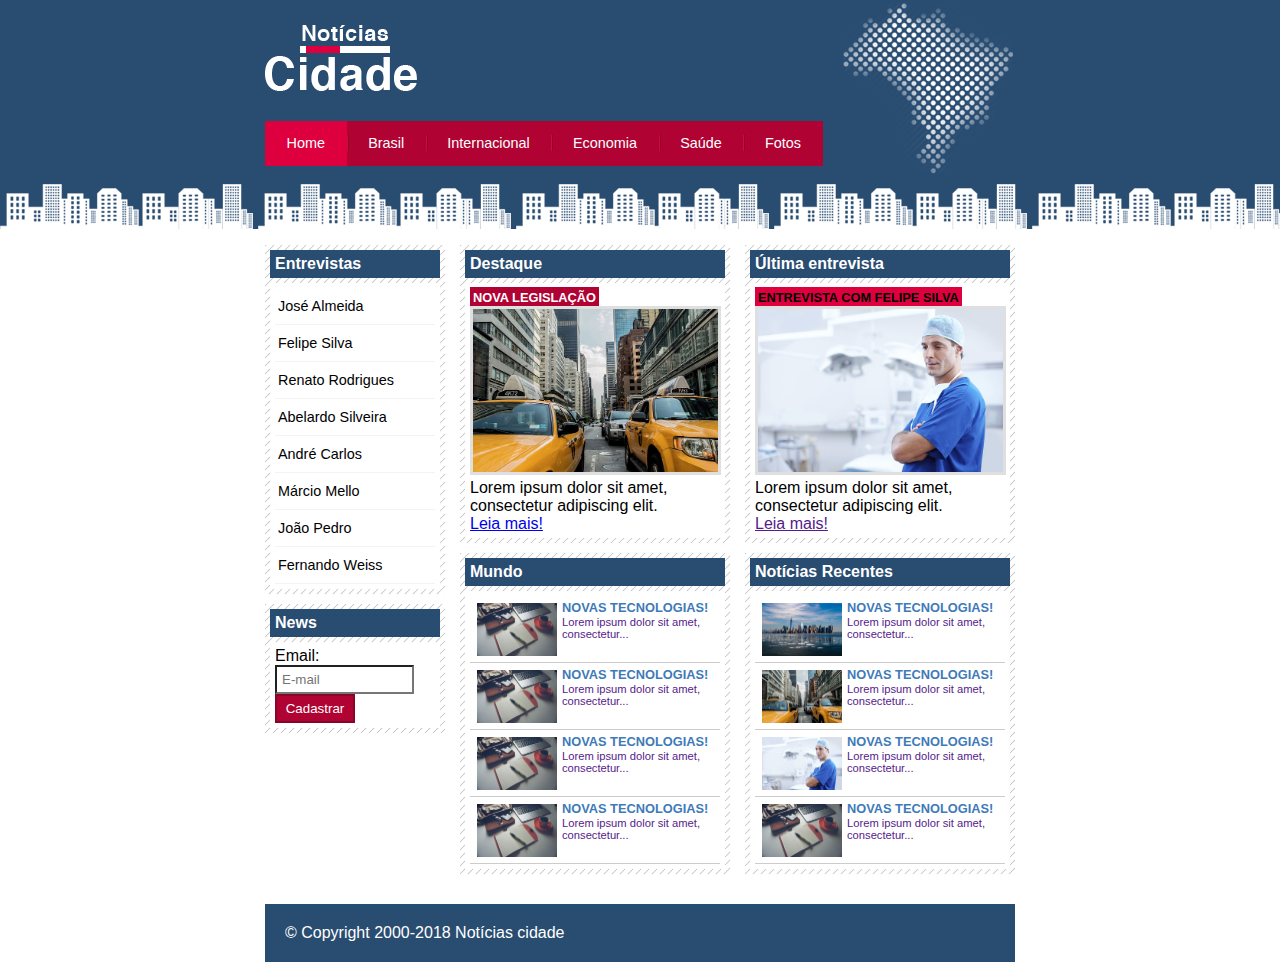
<file: index.html>
<!DOCTYPE html>
<html>
	<head>
	
		<title>Notícias Cidade</title>
		<meta charset="utf-8">

			<!-- Estilo Customizado -->
		<link rel="stylesheet" type="text/css" href="estilo.css">	
	
		
	</head>
	<body id="tres-colunas" class="home">
		<!-- Início Container -->
		<div id="container">

			<!-- Inicio Topo -->
			<div id="topo">
				<h1 class="logo">Notícias Cidade</h1>
				<ul id="navegacao">
					<li class="primeiro">
						<a id="home" href="index.html">Home</a>
					</li>
					<li>
						<a id="brasil" href="brasil.html">Brasil</a>
					</li>
					<li>
						<a id="internacional" href="internacional.html">Internacional</a>
					</li>
					<li>
						<a id="economia" href="economia.html">Economia</a>
					</li>
					<li>
						<a id="saude" href="saude.html">Saúde</a>
					</li>
					<li>
						<a id="fotos" href="fotos.html">Fotos</a>
					</li>
				</ul>
			</div><!-- Fim Topo -->

			<!-- Início Conteudo -->
			<div id="conteudo">

				<!-- Conteúdo Primário -->
				<div id="primario">
					<div class="caixa destaque">
							<h2>Destaque</h2>
							<div class="caixa-conteudo">

								<h3>Nova legislação</h3>
								<img class="imagem-principal" src="imagens/taxi.jpg" width="100%">
								<p>
									Lorem ipsum dolor sit amet, consectetur adipiscing elit.
								</p>
								<a href="nova-legislacao">Leia mais!</a>
							</div>
						</div>

						<div class="caixa">
							<h2>Mundo</h2>
							<div class="caixa-conteudo">

								<ul id="lista-noticias">
									<li>
										<a href="">
											<img src="imagens/tecnologia.jpg" width="80">
											<h3>Novas tecnologias!</h3>
											<p>Lorem ipsum dolor sit amet, consectetur...</p>
										</a>
									</li>
									<li>
										<a href="">
											<img src="imagens/tecnologia.jpg" width="80">
											<h3>Novas tecnologias!</h3>
											<p>Lorem ipsum dolor sit amet, consectetur...</p>
										</a>
									</li>
									<li>
										<a href="">
											<img src="imagens/tecnologia.jpg" width="80">
											<h3>Novas tecnologias!</h3>
											<p>Lorem ipsum dolor sit amet, consectetur...</p>
										</a>
									</li>
									<li>
										<a href="">
											<img src="imagens/tecnologia.jpg" width="80">
											<h3>Novas tecnologias!</h3>
											<p>Lorem ipsum dolor sit amet, consectetur...</p>
										</a>
									</li>
								</ul>

							</div>
						</div>


				</div> <!-- Fim do conteúdo primario -->

				<!-- Conteúdo secundário -->
				<div id="secundario">

					<div class="caixa entrevista">
							<h2>Última entrevista</h2>
							<div class="caixa-conteudo">
								
								<h3>Entrevista com Felipe Silva</h3>
								<img class="imagem-principal" src="imagens/doutor.jpg" width="100%">
								<p>
									Lorem ipsum dolor sit amet, consectetur adipiscing elit.
								</p>
								<a href="">Leia mais!</a>
							</div>
					</div>

						<div class="caixa">
							<h2>Notícias Recentes</h2>
							<div class="caixa-conteudo">

								<ul id="lista-noticias">
									<li>
										<a href="">
											<img src="imagens/cidade.jpg" width="80">
											<h3>Novas tecnologias!</h3>
											<p>Lorem ipsum dolor sit amet, consectetur...</p>
										</a>
									</li>
									<li>
										<a href="">
											<img src="imagens/taxi.jpg" width="80">
											<h3>Novas tecnologias!</h3>
											<p>Lorem ipsum dolor sit amet, consectetur...</p>
										</a>
									</li>
									<li>
										<a href="">
											<img src="imagens/doutor.jpg" width="80">
											<h3>Novas tecnologias!</h3>
											<p>Lorem ipsum dolor sit amet, consectetur...</p>
										</a>
									</li>
									<li>
										<a href="">
											<img src="imagens/tecnologia.jpg" width="80">
											<h3>Novas tecnologias!</h3>
											<p>Lorem ipsum dolor sit amet, consectetur...</p>
										</a>
									</li>
								</ul>

							</div>
						</div>

				</div><!-- fim do conteúdo secundádio -->

				<!-- Conteúdo lateral -->
				<div id="lateral">
						<div class="caixa">
							<h2>Entrevistas</h2>
							<div class="caixa-conteudo">
								<ul>
									<li><a href="">José Almeida</a></li>
									<li><a href="">Felipe Silva</a></li>
									<li><a href="">Renato Rodrigues</a></li>
									<li><a href="">Abelardo Silveira</a></li>
									<li><a href="">André Carlos</a></li>
									<li><a href="">Márcio Mello</a></li>
									<li><a href="">João Pedro</a></li>
									<li><a href="">Fernando Weiss</a></li>
								</ul>
							</div>
						</div>

						<div class="caixa">
							<h2>News</h2>
							<div class="caixa-conteudo">
								<form>
									<div>
										<label for="email">Email:</label>
										<input type="text" name="email" id="email" placeholder="E-mail">
									</div>
									<div>
										<input class="submit" type="submit" value="Cadastrar">
									</div>
								</form>
							</div>

				</div><!-- Fim do conteúdo lateral -->


			</div><!-- Fim Conteúdo -->

			
		</div><!-- Fim container -->
		

		<div id="container-rodape" style="clear: both;">
				<div id="rodape">
					&copy; Copyright 2000-2018 Notícias cidade 
				</div>
		 </div>
		

	</body>


</html>
</file>
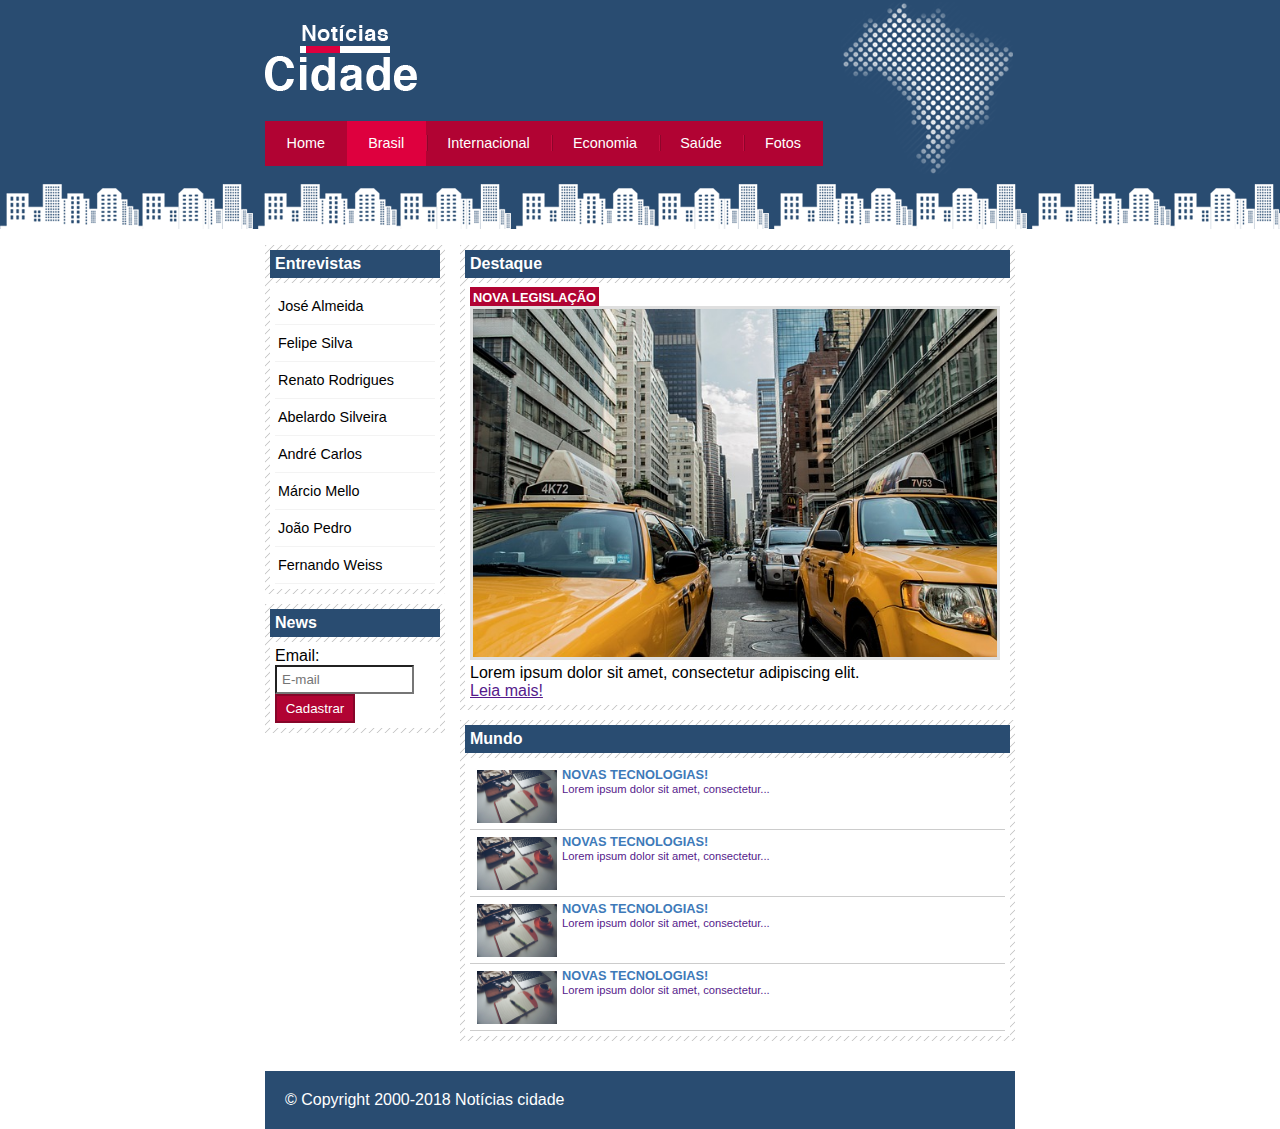
<file: brasil.html>
<!DOCTYPE html>
<html>
	<head>
	
		<title>Notícias Cidade</title>
		<meta charset="utf-8">

			<!-- Estilo Customizado -->
		<link rel="stylesheet" type="text/css" href="estilo.css">	
	
		
	</head>
	<body id="duas-colunas" class="brasil">
		<!-- Início Container -->
		<div id="container">

			<!-- Inicio Topo -->
			<div id="topo">
				<h1 class="logo">Notícias Cidade</h1>
				<ul id="navegacao">
					<li class="primeiro">
						<a id="home" href="index.html">Home</a>
					</li>
					<li>
						<a id="brasil" href="brasil.html">Brasil</a>
					</li>
					<li>
						<a id="internacional" href="internacional.html">Internacional</a>
					</li>
					<li>
						<a id="economia" href="economia.html">Economia</a>
					</li>
					<li>
						<a id="saude" href="saude.html">Saúde</a>
					</li>
					<li>
						<a id="fotos" href="fotos.html">Fotos</a>
					</li>
				</ul>
			</div><!-- Fim Topo -->

			<!-- Início Conteudo -->
			<div id="conteudo">

				<!-- Conteúdo Primário -->
				<div id="primario">
					<div class="caixa destaque">
							<h2>Destaque</h2>
							<div class="caixa-conteudo">

								<h3>Nova legislação</h3>
								<img class="imagem-principal" src="imagens/taxi.jpg" width="100%">
								<p>
									Lorem ipsum dolor sit amet, consectetur adipiscing elit.
								</p>
								<a href="">Leia mais!</a>
							</div>
						</div>

						<div class="caixa">
							<h2>Mundo</h2>
							<div class="caixa-conteudo">

								<ul id="lista-noticias">
									<li>
										<a href="">
											<img src="imagens/tecnologia.jpg" width="80">
											<h3>Novas tecnologias!</h3>
											<p>Lorem ipsum dolor sit amet, consectetur...</p>
										</a>
									</li>
									<li>
										<a href="">
											<img src="imagens/tecnologia.jpg" width="80">
											<h3>Novas tecnologias!</h3>
											<p>Lorem ipsum dolor sit amet, consectetur...</p>
										</a>
									</li>
									<li>
										<a href="">
											<img src="imagens/tecnologia.jpg" width="80">
											<h3>Novas tecnologias!</h3>
											<p>Lorem ipsum dolor sit amet, consectetur...</p>
										</a>
									</li>
									<li>
										<a href="">
											<img src="imagens/tecnologia.jpg" width="80">
											<h3>Novas tecnologias!</h3>
											<p>Lorem ipsum dolor sit amet, consectetur...</p>
										</a>
									</li>
								</ul>

							</div>
						</div>


				</div> <!-- Fim do conteúdo primario -->

				

				<!-- Conteúdo lateral -->
				<div id="lateral">
						<div class="caixa">
							<h2>Entrevistas</h2>
							<div class="caixa-conteudo">
								<ul>
									<li><a href="">José Almeida</a></li>
									<li><a href="">Felipe Silva</a></li>
									<li><a href="">Renato Rodrigues</a></li>
									<li><a href="">Abelardo Silveira</a></li>
									<li><a href="">André Carlos</a></li>
									<li><a href="">Márcio Mello</a></li>
									<li><a href="">João Pedro</a></li>
									<li><a href="">Fernando Weiss</a></li>
								</ul>
							</div>
						</div>

						<div class="caixa">
							<h2>News</h2>
							<div class="caixa-conteudo">
								<form>
									<div>
										<label for="email">Email:</label>
										<input type="text" name="email" id="email" placeholder="E-mail">
									</div>
									<div>
										<input class="submit" type="submit" value="Cadastrar">
									</div>
								</form>
							</div>

				</div><!-- Fim do conteúdo lateral -->


			</div><!-- Fim Conteúdo -->

			
		</div><!-- Fim container -->
		

		<div id="container-rodape" style="clear: both;">
				<div id="rodape">
					&copy; Copyright 2000-2018 Notícias cidade 
				</div>
		 </div>
		

	</body>


</html>
</file>
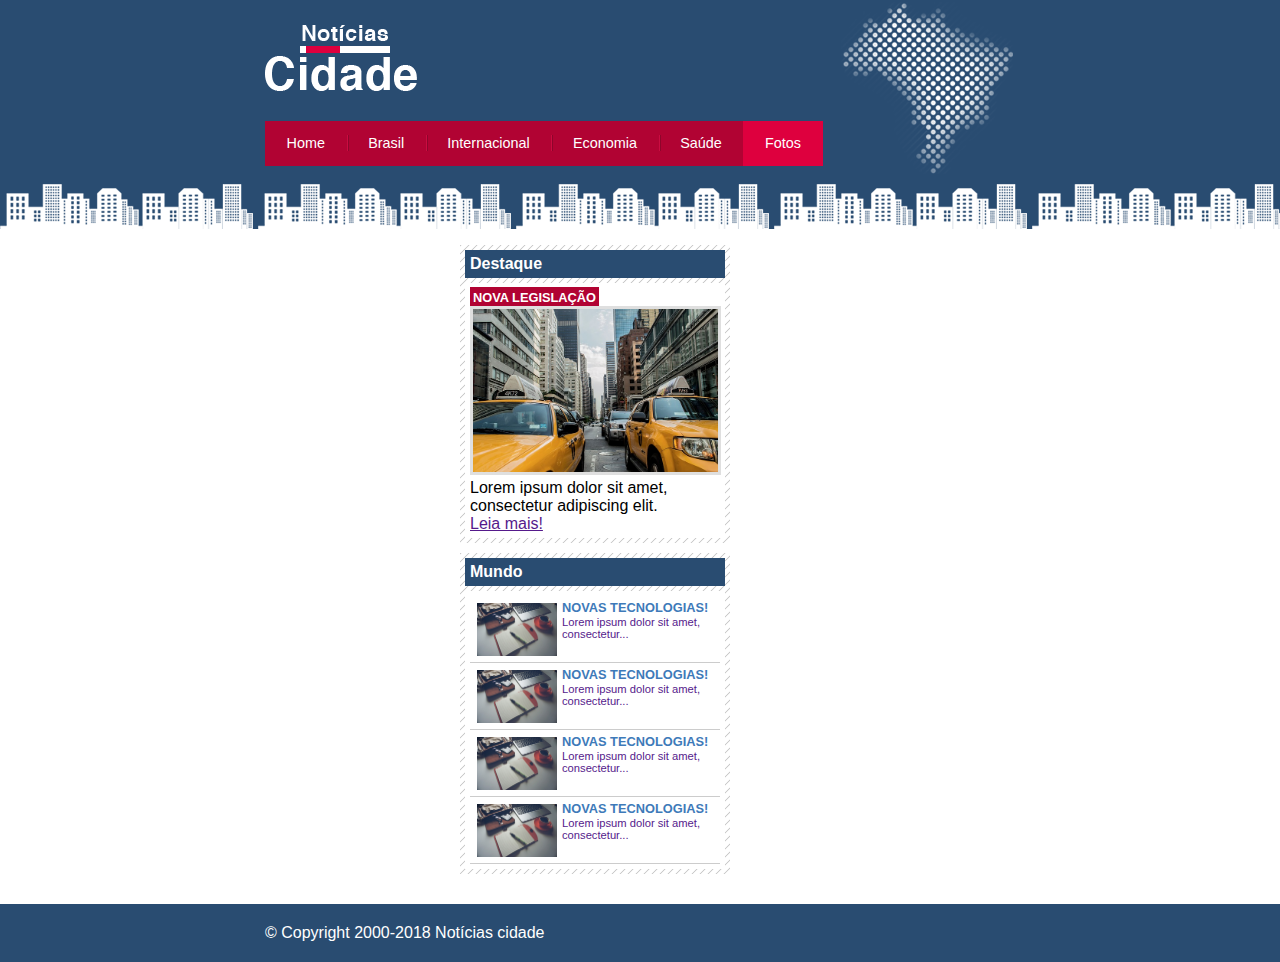
<file: fotos.html>
<!DOCTYPE html>
<html>
	<head>
	
		<title>Notícias Cidade</title>
		<meta charset="utf-8">

			<!-- Estilo Customizado -->
		<link rel="stylesheet" type="text/css" href="estilo.css">	
	
		
	</head>
	<body id="uma-colunas" class="fotos">
		<!-- Início Container -->
		<div id="container">

			<!-- Inicio Topo -->
			<div id="topo">
				<h1 class="logo">Notícias Cidade</h1>
				<ul id="navegacao">
					<li class="primeiro">
						<a id="home" href="index.html">Home</a>
					</li>
					<li>
						<a id="brasil" href="brasil.html">Brasil</a>
					</li>
					<li>
						<a id="internacional" href="internacional.html">Internacional</a>
					</li>
					<li>
						<a id="economia" href="economia.html">Economia</a>
					</li>
					<li>
						<a id="saude" href="saude.html">Saúde</a>
					</li>
					<li>
						<a id="fotos" href="fotos.html">Fotos</a>
					</li>
				</ul>
			</div><!-- Fim Topo -->

			<!-- Início Conteudo -->
			<div id="conteudo">

				<!-- Conteúdo Primário -->
				<div id="primario">
					<div class="caixa destaque">
							<h2>Destaque</h2>
							<div class="caixa-conteudo">

								<h3>Nova legislação</h3>
								<img class="imagem-principal" src="imagens/taxi.jpg" width="100%">
								<p>
									Lorem ipsum dolor sit amet, consectetur adipiscing elit.
								</p>
								<a href="">Leia mais!</a>
							</div>
						</div>

						<div class="caixa">
							<h2>Mundo</h2>
							<div class="caixa-conteudo">

								<ul id="lista-noticias">
									<li>
										<a href="">
											<img src="imagens/tecnologia.jpg" width="80">
											<h3>Novas tecnologias!</h3>
											<p>Lorem ipsum dolor sit amet, consectetur...</p>
										</a>
									</li>
									<li>
										<a href="">
											<img src="imagens/tecnologia.jpg" width="80">
											<h3>Novas tecnologias!</h3>
											<p>Lorem ipsum dolor sit amet, consectetur...</p>
										</a>
									</li>
									<li>
										<a href="">
											<img src="imagens/tecnologia.jpg" width="80">
											<h3>Novas tecnologias!</h3>
											<p>Lorem ipsum dolor sit amet, consectetur...</p>
										</a>
									</li>
									<li>
										<a href="">
											<img src="imagens/tecnologia.jpg" width="80">
											<h3>Novas tecnologias!</h3>
											<p>Lorem ipsum dolor sit amet, consectetur...</p>
										</a>
									</li>
								</ul>

							</div>
						</div>


				</div> <!-- Fim do conteúdo primario -->

				

			</div><!-- Fim Conteúdo -->

			
		</div><!-- Fim container -->
		

		<div id="container-rodape" style="clear: both;">
				<div id="rodape">
					&copy; Copyright 2000-2018 Notícias cidade 
				</div>
		 </div>
		

	</body>


</html>
</file>
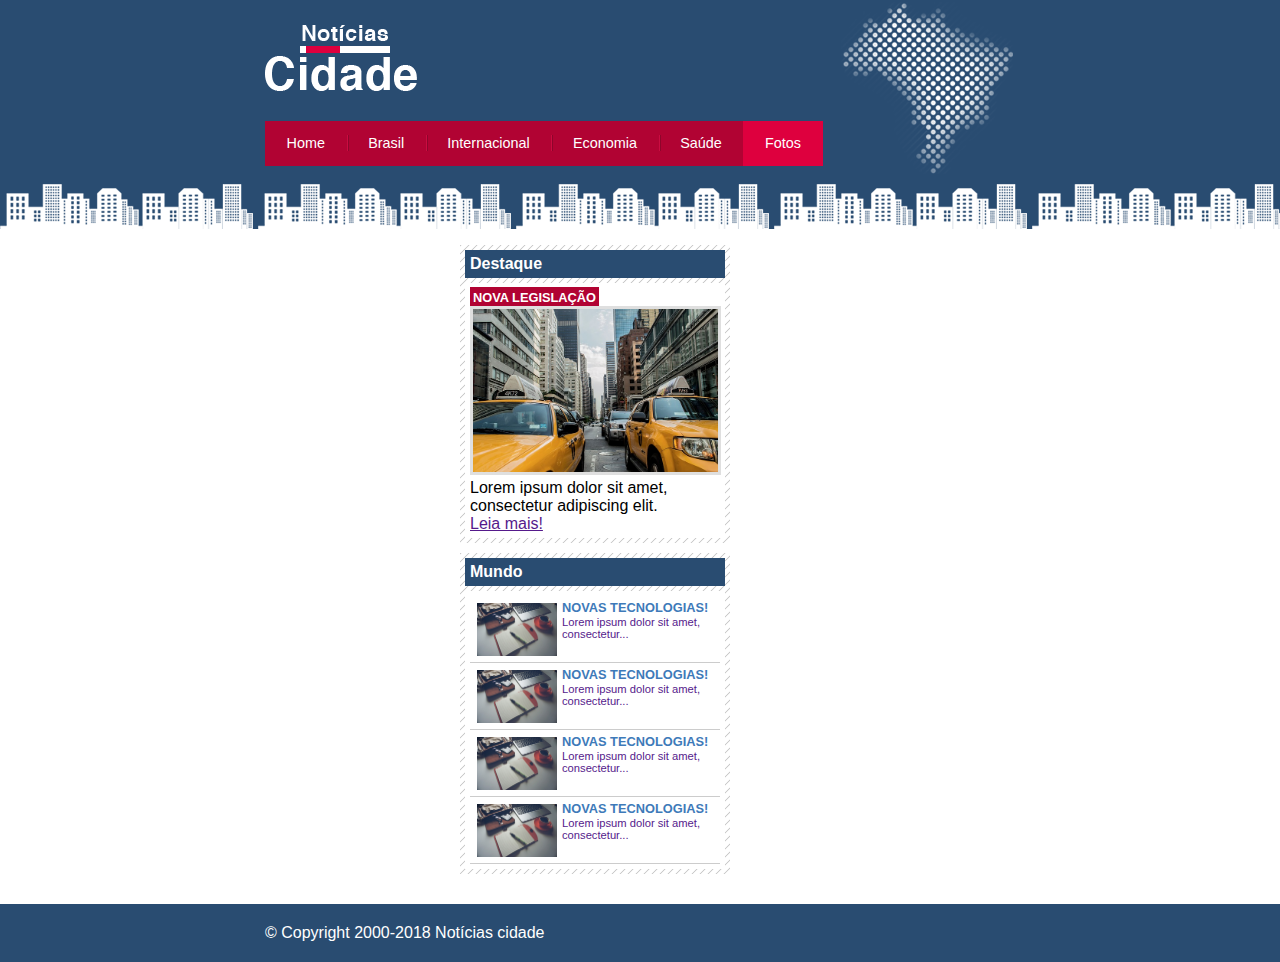
<file: nova-legislacao.html>
<!DOCTYPE html>
<html>
	<head>
	
		<title>Notícias Cidade</title>
		<meta charset="utf-8">

			<!-- Estilo Customizado -->
		<link rel="stylesheet" type="text/css" href="estilo.css">	
	
		
	</head>
	<body id="uma-colunas" class="fotos">
		<!-- Início Container -->
		<div id="container">

			<!-- Inicio Topo -->
			<div id="topo">
				<h1 class="logo">Notícias Cidade</h1>
				<ul id="navegacao">
					<li class="primeiro">
						<a id="home" href="index.html">Home</a>
					</li>
					<li>
						<a id="brasil" href="brasil.html">Brasil</a>
					</li>
					<li>
						<a id="internacional" href="internacional.html">Internacional</a>
					</li>
					<li>
						<a id="economia" href="economia.html">Economia</a>
					</li>
					<li>
						<a id="saude" href="saude.html">Saúde</a>
					</li>
					<li>
						<a id="fotos" href="fotos.html">Fotos</a>
					</li>
				</ul>
			</div><!-- Fim Topo -->

			<!-- Início Conteudo -->
			<div id="conteudo">

				<!-- Conteúdo Primário -->
				<div id="primario">
					<div class="caixa destaque">
							<h2>Destaque</h2>
							<div class="caixa-conteudo">

								<h3>Nova legislação</h3>
								<img class="imagem-principal" src="imagens/taxi.jpg" width="100%">
								<p>
									Lorem ipsum dolor sit amet, consectetur adipiscing elit.
								</p>
								<a href="">Leia mais!</a>
							</div>
						</div>

						<div class="caixa">
							<h2>Mundo</h2>
							<div class="caixa-conteudo">

								<ul id="lista-noticias">
									<li>
										<a href="">
											<img src="imagens/tecnologia.jpg" width="80">
											<h3>Novas tecnologias!</h3>
											<p>Lorem ipsum dolor sit amet, consectetur...</p>
										</a>
									</li>
									<li>
										<a href="">
											<img src="imagens/tecnologia.jpg" width="80">
											<h3>Novas tecnologias!</h3>
											<p>Lorem ipsum dolor sit amet, consectetur...</p>
										</a>
									</li>
									<li>
										<a href="">
											<img src="imagens/tecnologia.jpg" width="80">
											<h3>Novas tecnologias!</h3>
											<p>Lorem ipsum dolor sit amet, consectetur...</p>
										</a>
									</li>
									<li>
										<a href="">
											<img src="imagens/tecnologia.jpg" width="80">
											<h3>Novas tecnologias!</h3>
											<p>Lorem ipsum dolor sit amet, consectetur...</p>
										</a>
									</li>
								</ul>

							</div>
						</div>


				</div> <!-- Fim do conteúdo primario -->

				
			</div><!-- Fim Conteúdo -->

			
		</div><!-- Fim container -->
		

		<div id="container-rodape" style="clear: both;">
				<div id="rodape">
					&copy; Copyright 2000-2018 Notícias cidade 
				</div>
		 </div>
		

	</body>


</html>
</file>
<file: estilo.css>
/**** Estilo CSS ****/


*{
	margin: 0;
	padding: 0;
}
body{
	font-family: "Trebuchet MS", Helvetica, sans-serif;
	background: #fff url(imagens/fundo.png) repeat-x;
}

#container{
	width: 750px;
	margin: 0 auto;
}
#topo{
	height: 150px;
	background: url(imagens/detalhe-topo.png) no-repeat right top;
	padding-top: 25px; 
}
.logo{
	width: 152px;
	height: 66px;
	background: url(imagens/logo.png) no-repeat center;
	text-indent: -3000px;
}

/** Barra de Navegação **/

ul{
	margin: 0;
	padding: 0;
	list-style: none;
}

#topo ul{
	margin-top:30px;
	background: #b10333;
	float: left;
}

#topo ul li{
	float: left;
}

#topo ul a{
	font-size: 0.9em;
	display: block;
	padding: 0.5em 1.5em;
	text-decoration: none;
	line-height: 2.1em;
	color: #FFF;
	background: url(imagens/divisor.png) no-repeat left center;
}

#topo ul .primeiro a{
	background: none;
}

#topo ul a:hover{
	color: #69001d;
}

body.home #navegacao a#home,
body.brasil #navegacao a#brasil,
body.internacional #navegacao a#internacional,
body.fotos #navegacao a#fotos
{
	color: #FFF;
	background: #de003e;
	cursor: text;
}

/**** Configuração layout de três colunas ****/

#conteudo{
	background: #f5f5f5;
	margin-top: 60px;
}
#lateral{
	width: 180px;
	float: left;
	margin: 0 0 20px -750px;
}


#primario{
	width: 270px;
	float: left;
	margin: 0 0 20px 195px;
}

#duas-colunas #primario{
	width: 555px;
}

#uma-coluna #primario{
	width: 750px;
	margin: 0 0 20px 0;
}

#secundario{
	width: 270px;
	float: left;
	margin: 0 0 20px 15px;
}

/**** Caixa ****/
.caixa{
	margin: 10px 0;
	padding: 5px;
	background: #f3f3f3 url(imagens/fundo-caixa.png)
}
h2{
	font-size: 1em;
	background: #294c71;
	color: #fff;
	padding: 5px;
}

.caixa-conteudo{
	background: #fff;
	padding: 5px;
	margin-top: 5px;
}

/** Formatar menus laterais **/

#lateral ul a{
	font-size: 0.9em;
	padding: 3px;
	display: block;
	line-height: 30px;
	color: #000;
	text-decoration: none;
	border-bottom: 1px solid #f3f3f3;
}

#lateral ul a:hover{
	background: #f9f9f9 url(imagens/marcador.png) no-repeat left center;
	color: #a1a1a1;
	padding-left: 20px;
}

label{
	display: block;
	cursor: pointer;
}

input{
	padding: 5px;
	width: 125px;
	font-size: 0.9;
	background-color: #fff;
}

input.submit{
	width: 80px;
	color: #fff;
	background-color: #b10333;
	border: 2px solid #870529;
}

/** Formatando imagens **/

img.imagem-principal {
	width: 98%;
	border: 3px solid #dfdfdf;
}

/** Formatando cabeçalhos **/
h3{
	text-transform: uppercase;
	display: inline;
	font-size: 0.8em;
	padding: 3px;
}

.destaque h3{
	background: #b10333;
	color: #fff;
}

.entrevista h3{
	background: #de003e;
}

/** Formatando a lista de notícias **/

#lista-noticias li{
	padding: 2px;
	border-bottom: 1px solid #ccc;
	height: 62px;
}

#lista-noticias li a img{
	float: left;
	margin: 5px;
}

#lista-noticias li a{
	text-decoration: none;
}
#lista-noticias li a h3{
	font-size: 0.8em;
	padding: 0;
	color: #3e7ab9;
}
#lista-noticias li a p{
	font-size: 0.7em;
}

#lista-noticias li:hover {
	background: #eee;
	cursor: pointer;
}

/* Rodape */

#container-rodape{
	background: #294c71;
	padding: 20px;
}

#rodape{
	width: 750px;
	margin: 0 auto;
	color: #fff;
}
</file>
